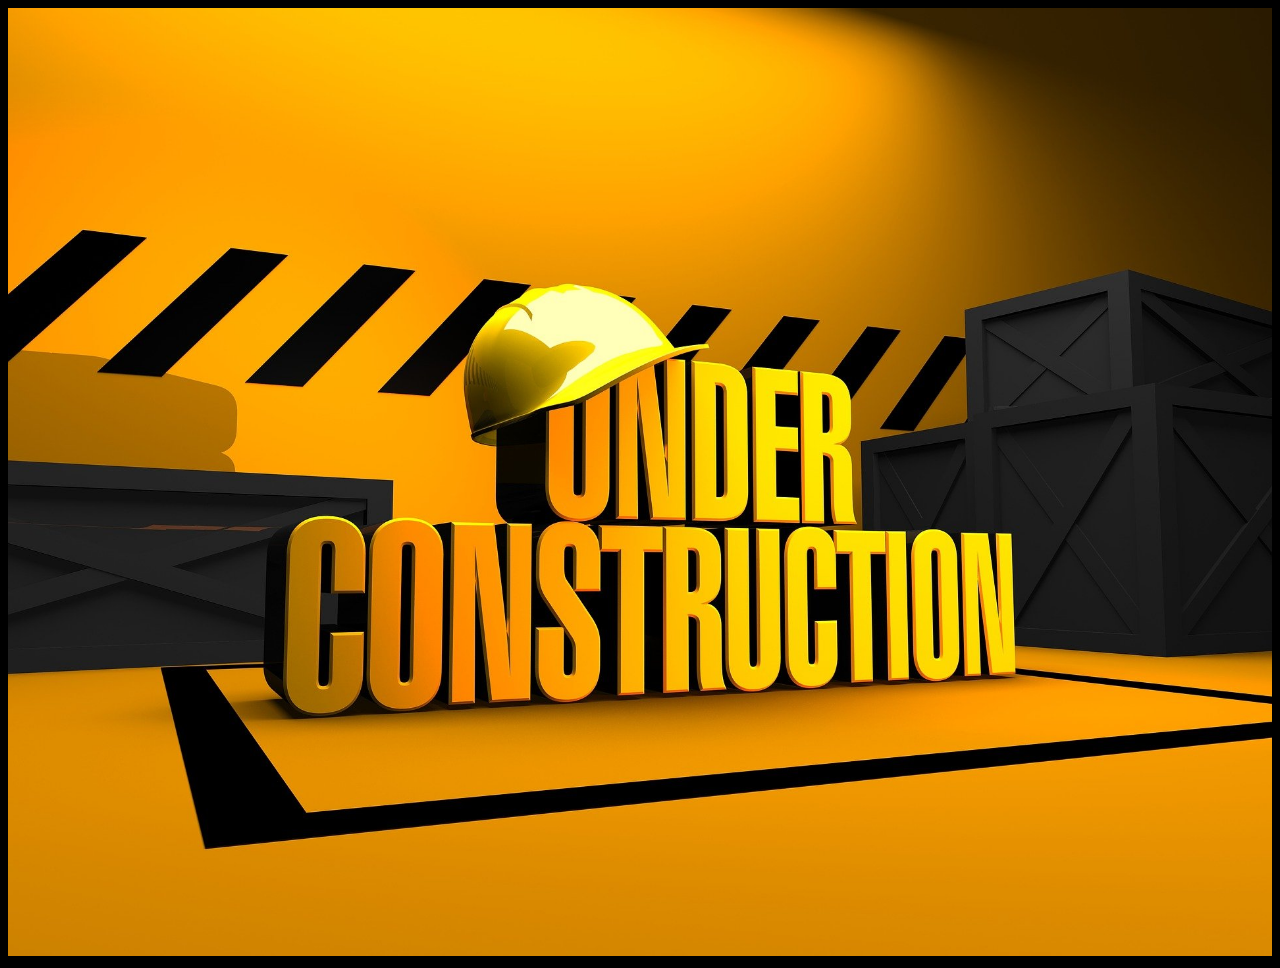
<file: index.html>
<!DOCTYPE html>
<html lang="pt-br">
<head>
	<meta charset="utf-8"/>
	<meta content="width=device-width, initial-scale=1, maximum-scale=1" name="viewport">
	<meta name="google-site-verification" content="tWcfAZy9bPq0YbE0yvATcdU7-iB-kbD5rrAE8merEo0" />
	<meta name="google-site-verification" content="7qH-jOigCJgoqG-UDBcj8eznTp8YSP31RJ7esFa71-8" />
	<title>Thiago Poltronieri</title>
	<link href="style.css" rel="stylesheet"/>
</head>
<body>
	<img class="under" src="ud" alt="under development" > 
</body>
</html>
</file>
<file: style.css>
body { background-color: #000000; }
img.under { max-width: 100%; height: auto; }
</file>
